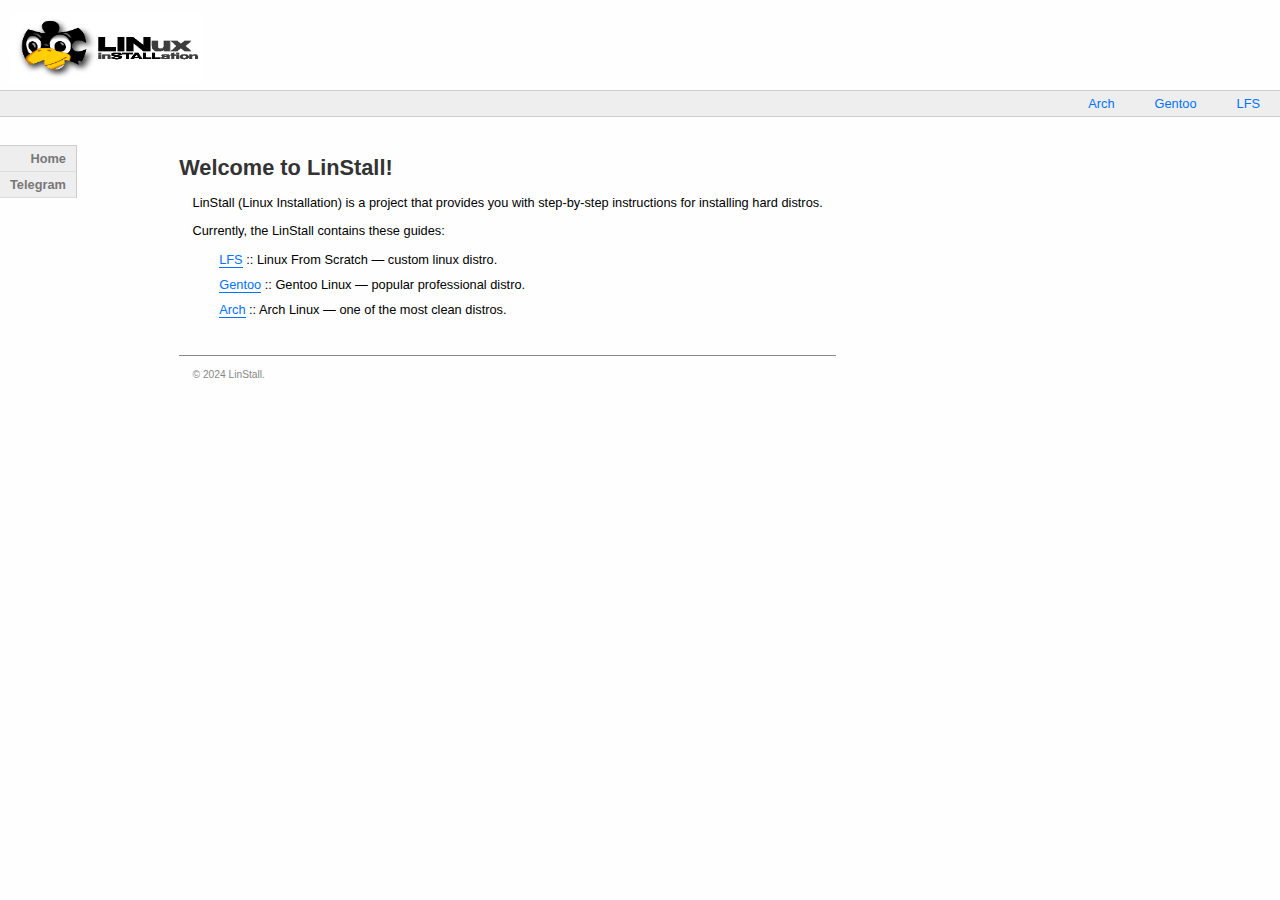
<file: index.html>
<!DOCTYPE html><html xmlns="http://www.w3.org/1999/xhtml" xml:lang="en"><head>
    
    <title>LinStall</title>
    <link rel="stylesheet" type="text/css" href="css/main.css">
  </head>
  <body>
    <div id="banner">
      <a href="index.html">
        <img src="images/linstall2.png" alt="LinStall | Install linux distros easily">
      </a>
    </div>

    <div class="navbar">
      <ul id="menu">
        <li><a id="lfs" href="distros/lfs/index.html">LFS</a></li>
        <li><a id="gentoo" href="distros/gentoo/index.html">Gentoo</a></li>
        <li><a id="arch" href="distros/arch/index.html">Arch</a></li>
      </ul>
    </div>

    <div id="leftmenu">
      <ul id="leftmenulist">
        <li><a href="index.html">Home</a></li>
        <li><a href="telegram.html" target="_blank">Telegram</a></li>
      </ul>
    </div>


    <div class="main">
     <h1>Welcome to LinStall!</h1> 

     <p>LinStall (Linux Installation) is a project that provides you with
        step-by-step instructions for installing hard distros.
     </p>

     <p>Currently, the LinStall contains these guides:
     </p>

       <ul id="guides">

         <li><a href="distros/lfs/index.html">LFS</a> :: Linux From Scratch — custom linux distro.</li>
         
         <li><a href="distros/gentoo/index.html">Gentoo</a> :: Gentoo Linux — popular professional distro.</li>
         
         <li><a href="distros/arch/index.html">Arch</a> :: Arch Linux — one of the most clean distros.</li>
       </ul>

       <br>
      <div id="footer">
       <p>© 2024 LinStall.</p>
      </div>
     </div>
  


</body></html>
</file>
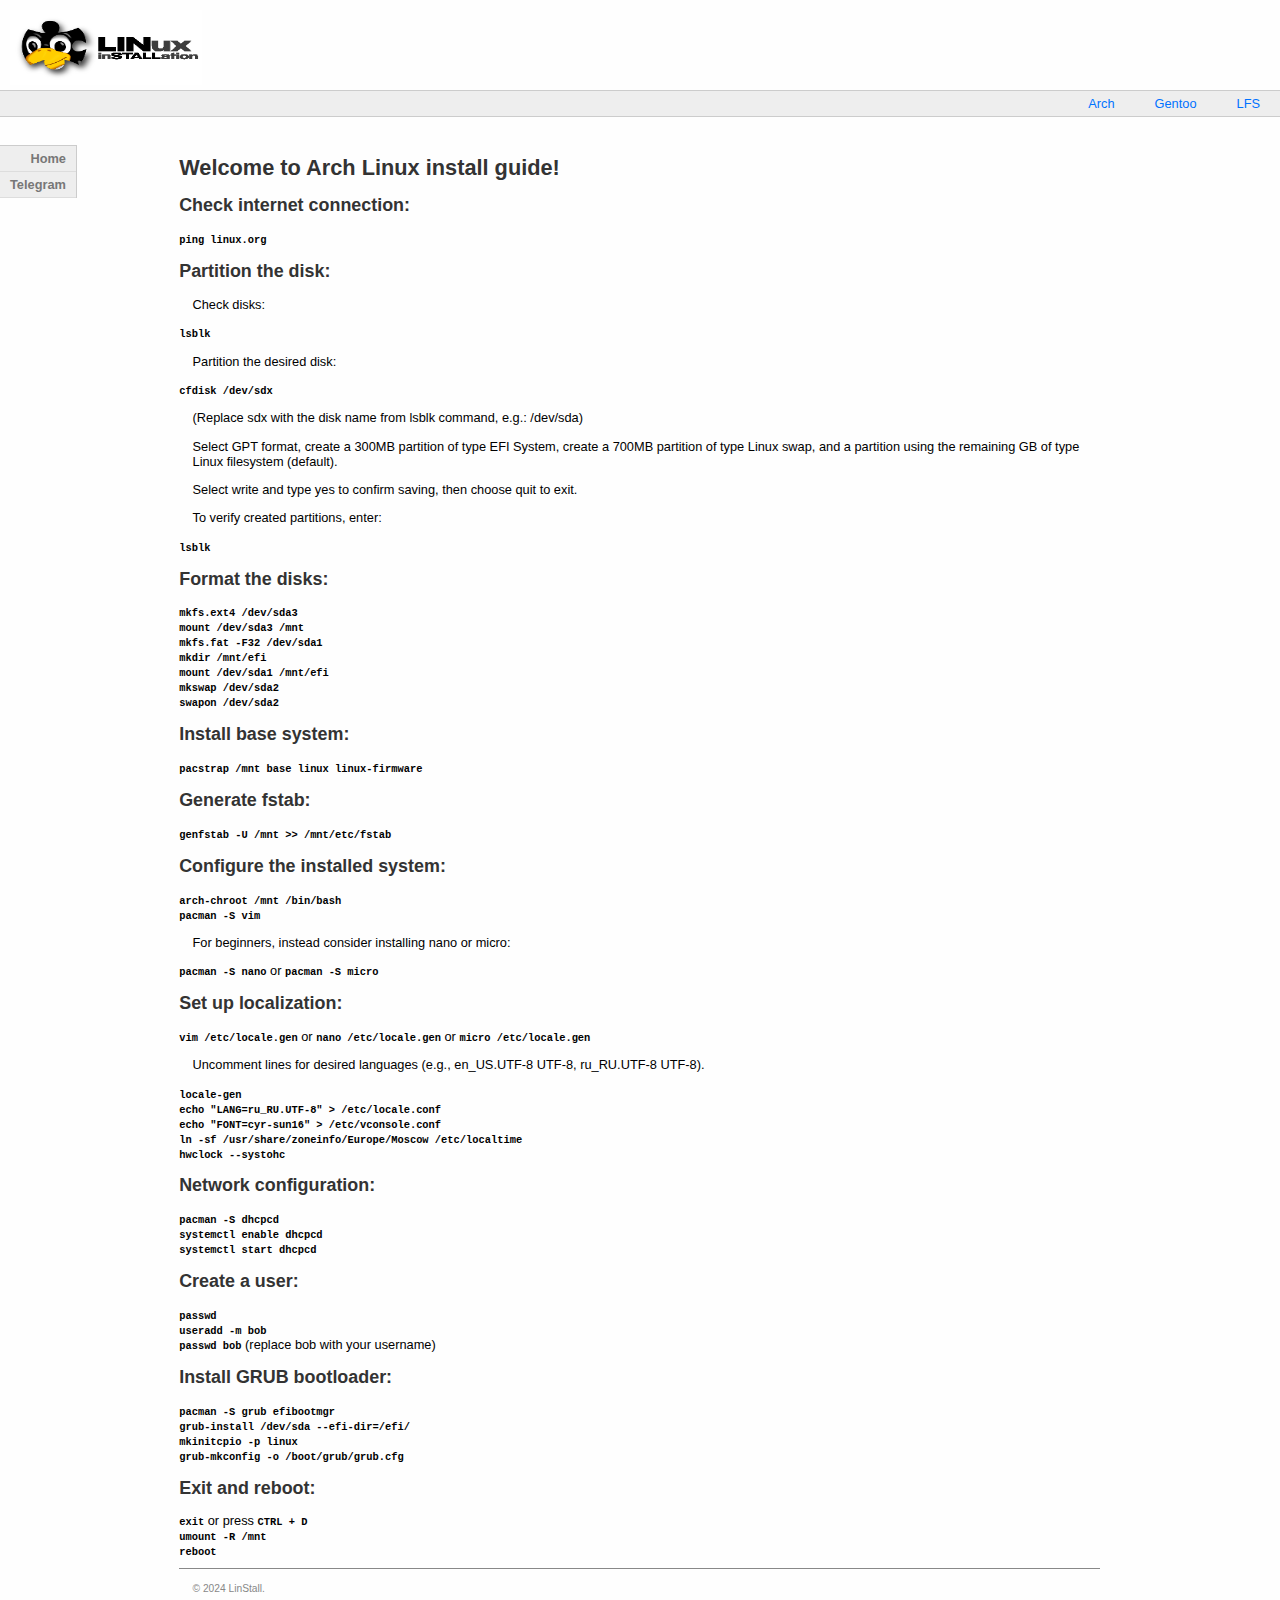
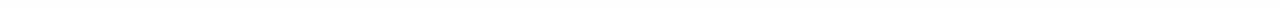
<file: distros/arch/index.html>
<!DOCTYPE html>
<html xmlns="http://www.w3.org/1999/xhtml" xml:lang="en">
<head>
    <title>LinStall | Arch</title>
    <link rel="stylesheet" type="text/css" href="../../css/main.css">
</head>
<body>
    <div id="banner">
        <a href="../../index.html">
            <img src="../../images/linstall2.png" alt="LinStall | Install linux distros easily">
        </a>
    </div>

    <div class="navbar">
        <ul id="menu">
            <li><a id="lfs" href="../lfs/index.html">LFS</a></li>
            <li><a id="gentoo" href="../gentoo/index.html">Gentoo</a></li>
            <li><a id="arch" href="index.html">Arch</a></li>
        </ul>
    </div>

    <div id="leftmenu">
        <ul id="leftmenulist">
            <li><a href="../../index.html">Home</a></li>
            <li><a href="telegram.html" target="_blank">Telegram</a></li>
        </ul>
    </div>

    <div class="main">
        <h1>Welcome to Arch Linux install guide!</h1>
        <h2>Check internet connection:</h2>
        <code>ping linux.org</code>
        <h2>Partition the disk:</h2>
        <p>Check disks:</p>
        <code>lsblk</code>
        <p>Partition the desired disk:</p>
        <code>cfdisk /dev/sdx</code>
        <p>(Replace sdx with the disk name from lsblk command, e.g.: /dev/sda)</p>
        <p>Select GPT format, create a 300MB partition of type EFI System, create a 700MB partition of type Linux swap, and a partition using the remaining GB of type Linux filesystem (default).</p>
        <p>Select write and type yes to confirm saving, then choose quit to exit.</p>
        <p>To verify created partitions, enter:</p>
        <code>lsblk</code>
        <h2>Format the disks:</h2>
        <code>mkfs.ext4 /dev/sda3</code><br>
        <code>mount /dev/sda3 /mnt</code><br>
        <code>mkfs.fat -F32 /dev/sda1</code><br>
        <code>mkdir /mnt/efi</code><br>
        <code>mount /dev/sda1 /mnt/efi</code><br>
        <code>mkswap /dev/sda2</code><br>
        <code>swapon /dev/sda2</code>
        <h2>Install base system:</h2>
        <code>pacstrap /mnt base linux linux-firmware</code>
        <h2>Generate fstab:</h2>
        <code>genfstab -U /mnt &gt;&gt; /mnt/etc/fstab</code>
        <h2>Configure the installed system:</h2>
        <code>arch-chroot /mnt /bin/bash</code><br>
        <code>pacman -S vim</code><br>
        <p>For beginners, instead consider installing nano or micro:</p>
        <code>pacman -S nano</code> or <code>pacman -S micro</code>
        <h2>Set up localization:</h2>
        <code>vim /etc/locale.gen</code> or <code>nano /etc/locale.gen</code> or <code>micro /etc/locale.gen</code>
        <p>Uncomment lines for desired languages (e.g., en_US.UTF-8 UTF-8, ru_RU.UTF-8 UTF-8).</p>
        <code>locale-gen</code><br>
        <code>echo "LANG=ru_RU.UTF-8" &gt; /etc/locale.conf</code><br>
        <code>echo "FONT=cyr-sun16" &gt; /etc/vconsole.conf</code><br>
        <code>ln -sf /usr/share/zoneinfo/Europe/Moscow /etc/localtime</code><br>
        <code>hwclock --systohc</code>
        <h2>Network configuration:</h2>
        <code>pacman -S dhcpcd</code><br>
        <code>systemctl enable dhcpcd</code><br>
        <code>systemctl start dhcpcd</code>
        <h2>Create a user:</h2>
        <code>passwd</code><br>
        <code>useradd -m bob</code><br>
        <code>passwd bob</code> (replace bob with your username)
        <h2>Install GRUB bootloader:</h2>
        <code>pacman -S grub efibootmgr</code><br>
        <code>grub-install /dev/sda --efi-dir=/efi/</code><br>
        <code>mkinitcpio -p linux</code><br>
        <code>grub-mkconfig -o /boot/grub/grub.cfg</code>
        <h2>Exit and reboot:</h2>
        <code>exit</code> or press <code>CTRL + D</code><br>
        <code>umount -R /mnt</code><br>
        <code>reboot</code>

        <div id="footer">
            <p>© 2024 LinStall.</p>
        </div>
    </div>
</body>
</html>
</file>
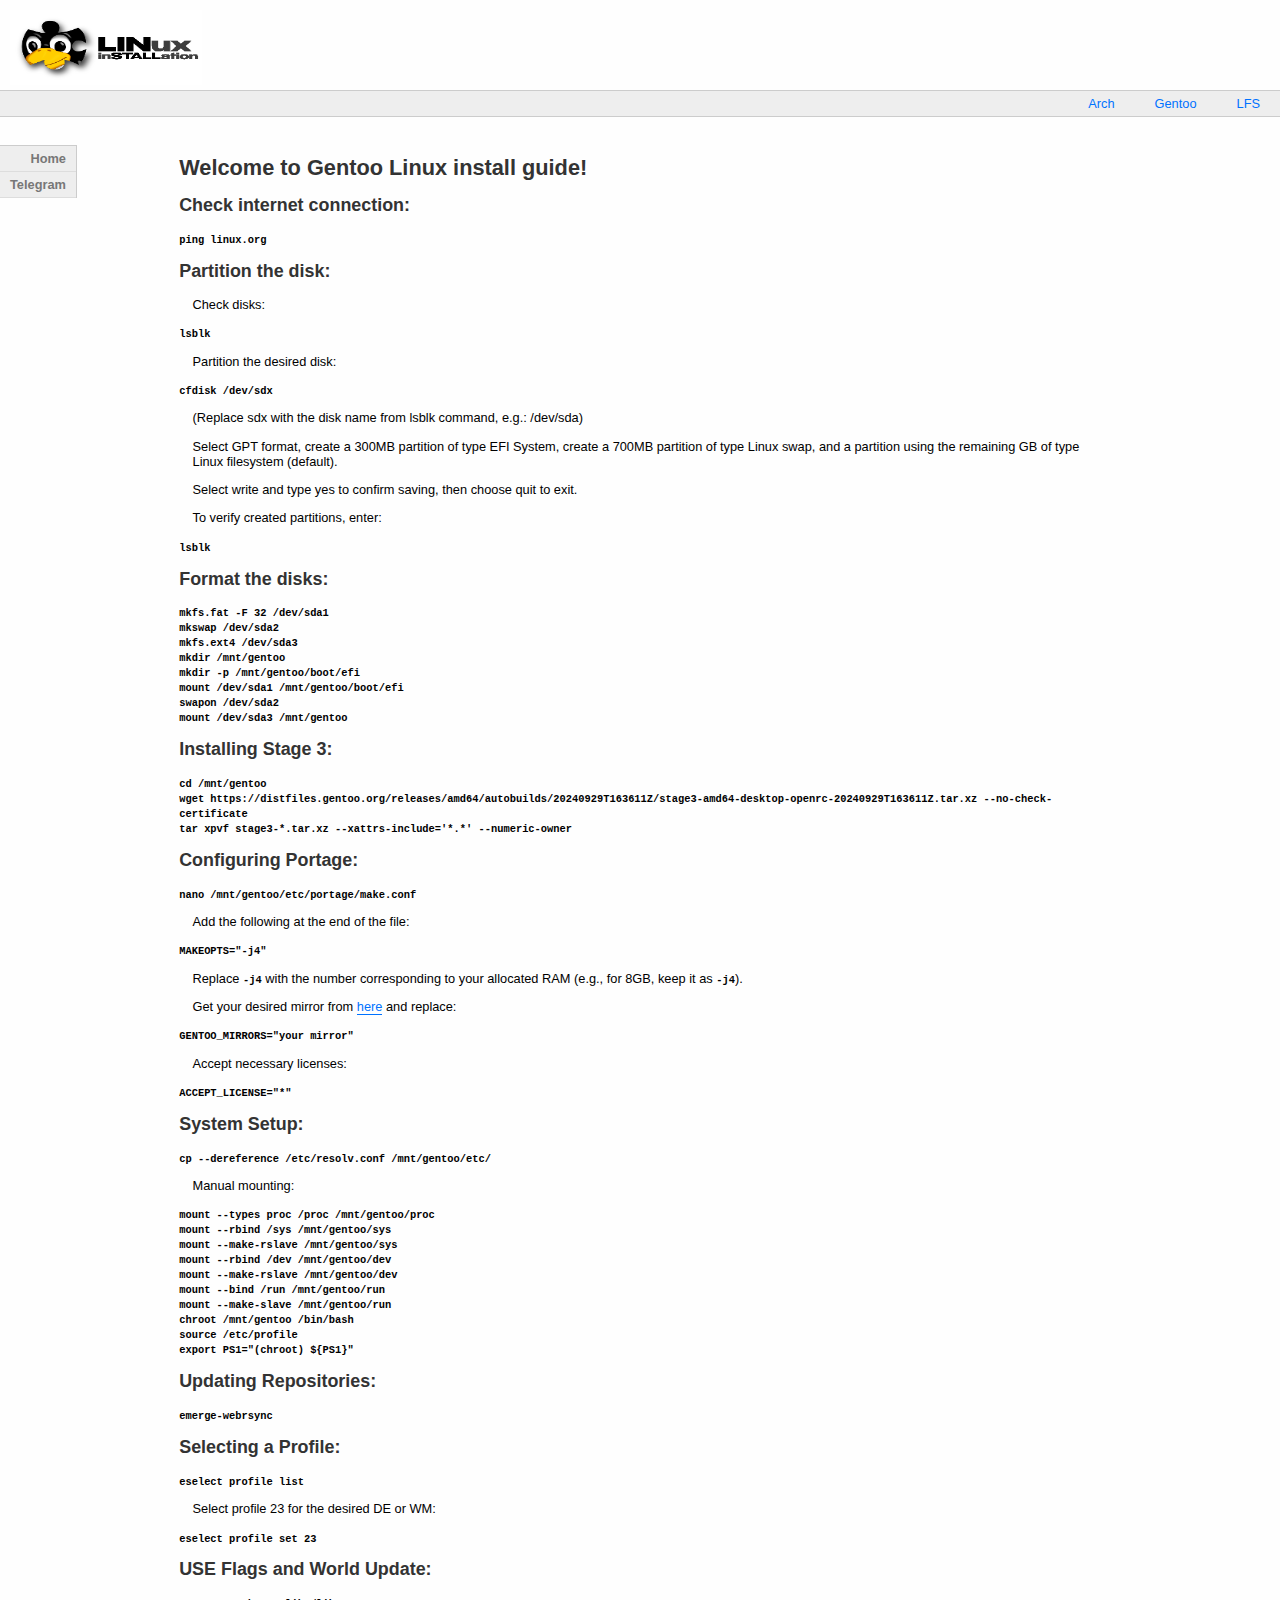
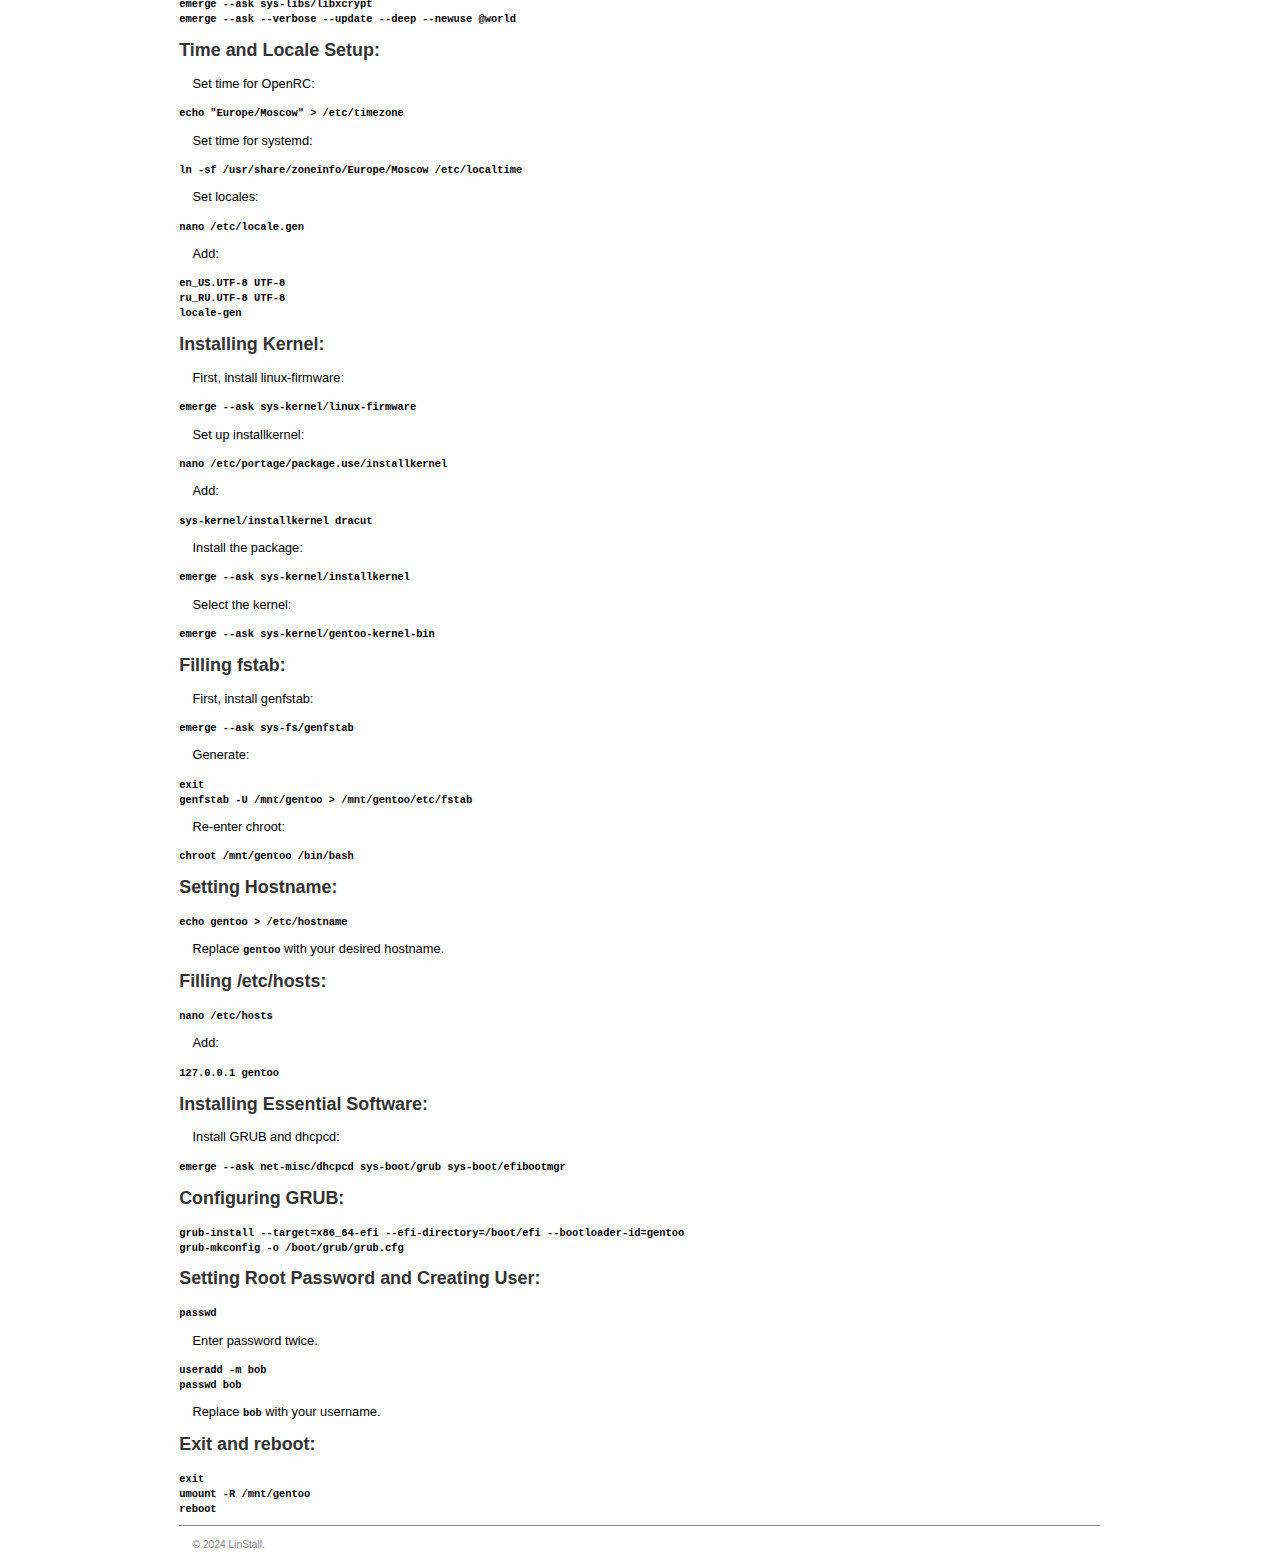
<file: distros/gentoo/index.html>
<!DOCTYPE html>
<html xmlns="http://www.w3.org/1999/xhtml" xml:lang="en">
<head>
    <title>LinStall | Gentoo</title>
    <link rel="stylesheet" type="text/css" href="../../css/main.css">
</head>
<body>
    <div id="banner">
        <a href="../../index.html">
            <img src="../../images/linstall2.png" alt="LinStall | Install linux distros easily">
        </a>
    </div>
    <div class="navbar">
        <ul id="menu">
            <li><a id="lfs" href="../lfs/index.html">LFS</a></li>
            <li><a id="gentoo" href="index.html">Gentoo</a></li>
            <li><a id="arch" href="../arch/index.html">Arch</a></li>
        </ul>
    </div>
    <div id="leftmenu">
        <ul id="leftmenulist">
            <li><a href="../../index.html">Home</a></li>
            <li><a href="telegram.html" target="_blank">Telegram</a></li>
        </ul>
    </div>
    <div class="main">
        <h1>Welcome to Gentoo Linux install guide!</h1>
        <h2>Check internet connection:</h2>
        <code>ping linux.org</code>
        <h2>Partition the disk:</h2>
        <p>Check disks:</p>
        <code>lsblk</code>
        <p>Partition the desired disk:</p>
        <code>cfdisk /dev/sdx</code>
        <p>(Replace sdx with the disk name from lsblk command, e.g.: /dev/sda)</p>
        <p>Select GPT format, create a 300MB partition of type EFI System, create a 700MB partition of type Linux swap, and a partition using the remaining GB of type Linux filesystem (default).</p>
        <p>Select write and type yes to confirm saving, then choose quit to exit.</p>
        <p>To verify created partitions, enter:</p>
        <code>lsblk</code>
        <h2>Format the disks:</h2>
        <code>mkfs.fat -F 32 /dev/sda1</code><br>
        <code>mkswap /dev/sda2</code><br>
        <code>mkfs.ext4 /dev/sda3</code><br>
        <code>mkdir /mnt/gentoo</code><br>
        <code>mkdir -p /mnt/gentoo/boot/efi</code><br>
        <code>mount /dev/sda1 /mnt/gentoo/boot/efi</code><br>
        <code>swapon /dev/sda2</code><br>
        <code>mount /dev/sda3 /mnt/gentoo</code>
        <h2>Installing Stage 3:</h2>
        <code>cd /mnt/gentoo</code><br>
        <code>wget https://distfiles.gentoo.org/releases/amd64/autobuilds/20240929T163611Z/stage3-amd64-desktop-openrc-20240929T163611Z.tar.xz --no-check-certificate</code><br>
        <code>tar xpvf stage3-*.tar.xz --xattrs-include='*.*' --numeric-owner</code>
        <h2>Configuring Portage:</h2>
        <code>nano /mnt/gentoo/etc/portage/make.conf</code>
        <p>Add the following at the end of the file:</p>
        <code>MAKEOPTS="-j4"</code>
        <p>Replace <code>-j4</code> with the number corresponding to your allocated RAM (e.g., for 8GB, keep it as <code>-j4</code>).</p>
        <p>Get your desired mirror from <a href="https://www.gentoo.org/downloads/mirrors/">here</a> and replace:</p>
        <code>GENTOO_MIRRORS="your mirror"</code>
        <p>Accept necessary licenses:</p>
        <code>ACCEPT_LICENSE="*"</code>
        <h2>System Setup:</h2>
        <code>cp --dereference /etc/resolv.conf /mnt/gentoo/etc/</code><br>
        <p>Manual mounting:</p>
        <code>mount --types proc /proc /mnt/gentoo/proc</code><br>
        <code>mount --rbind /sys /mnt/gentoo/sys</code><br>
        <code>mount --make-rslave /mnt/gentoo/sys</code><br>
        <code>mount --rbind /dev /mnt/gentoo/dev</code><br>
        <code>mount --make-rslave /mnt/gentoo/dev</code><br>
        <code>mount --bind /run /mnt/gentoo/run</code><br>
        <code>mount --make-slave /mnt/gentoo/run</code><br>
        <code>chroot /mnt/gentoo /bin/bash</code><br>
        <code>source /etc/profile</code><br>
        <code>export PS1="(chroot) ${PS1}"</code>
        <h2>Updating Repositories:</h2>
        <code>emerge-webrsync</code>
        <h2>Selecting a Profile:</h2>
        <code>eselect profile list</code><br>
        <p>Select profile 23 for the desired DE or WM:</p>
        <code>eselect profile set 23</code>
        <h2>USE Flags and World Update:</h2>
        <code>emerge --ask sys-libs/libxcrypt</code><br>
        <code>emerge --ask --verbose --update --deep --newuse @world</code>
        <h2>Time and Locale Setup:</h2>
        <p>Set time for OpenRC:</p>
        <code>echo "Europe/Moscow" > /etc/timezone</code><br>
        <p>Set time for systemd:</p>
        <code>ln -sf /usr/share/zoneinfo/Europe/Moscow /etc/localtime</code><br>
        <p>Set locales:</p>
        <code>nano /etc/locale.gen</code><br>
        <p>Add:</p>
        <code>en_US.UTF-8 UTF-8</code><br>
        <code>ru_RU.UTF-8 UTF-8</code><br>
        <code>locale-gen</code>
        <h2>Installing Kernel:</h2>
        <p>First, install linux-firmware:</p>
        <code>emerge --ask sys-kernel/linux-firmware</code><br>
        <p>Set up installkernel:</p>
        <code>nano /etc/portage/package.use/installkernel</code><br>
        <p>Add:</p>
        <code>sys-kernel/installkernel dracut</code><br>
        <p>Install the package:</p>
        <code>emerge --ask sys-kernel/installkernel</code><br>
        <p>Select the kernel:</p>
        <code>emerge --ask sys-kernel/gentoo-kernel-bin</code>
        <h2>Filling fstab:</h2>
        <p>First, install genfstab:</p>
        <code>emerge --ask sys-fs/genfstab</code><br>
        <p>Generate:</p>
        <code>exit</code><br>
        <code>genfstab -U /mnt/gentoo > /mnt/gentoo/etc/fstab</code><br>
        <p>Re-enter chroot:</p>
        <code>chroot /mnt/gentoo /bin/bash</code>
        <h2>Setting Hostname:</h2>
        <code>echo gentoo > /etc/hostname</code><br>
        <p>Replace <code>gentoo</code> with your desired hostname.</p>
        <h2>Filling /etc/hosts:</h2>
        <code>nano /etc/hosts</code><br>
        <p>Add:</p>
        <code>127.0.0.1  gentoo</code>
        <h2>Installing Essential Software:</h2>
        <p>Install GRUB and dhcpcd:</p>
        <code>emerge --ask net-misc/dhcpcd sys-boot/grub sys-boot/efibootmgr</code>
        <h2>Configuring GRUB:</h2>
        <code>grub-install --target=x86_64-efi --efi-directory=/boot/efi --bootloader-id=gentoo</code><br>
        <code>grub-mkconfig -o /boot/grub/grub.cfg</code>
        <h2>Setting Root Password and Creating User:</h2>
        <code>passwd</code><br>
        <p>Enter password twice.</p>
        <code>useradd -m bob</code><br>
        <code>passwd bob</code><br>
        <p>Replace <code>bob</code> with your username.</p>
        <h2>Exit and reboot:</h2>
        <code>exit</code><br>
        <code>umount -R /mnt/gentoo</code><br>
        <code>reboot</code>
        <div id="footer">
            <p>© 2024 LinStall.</p>
        </div>
    </div>
</body>
</html>
</file>
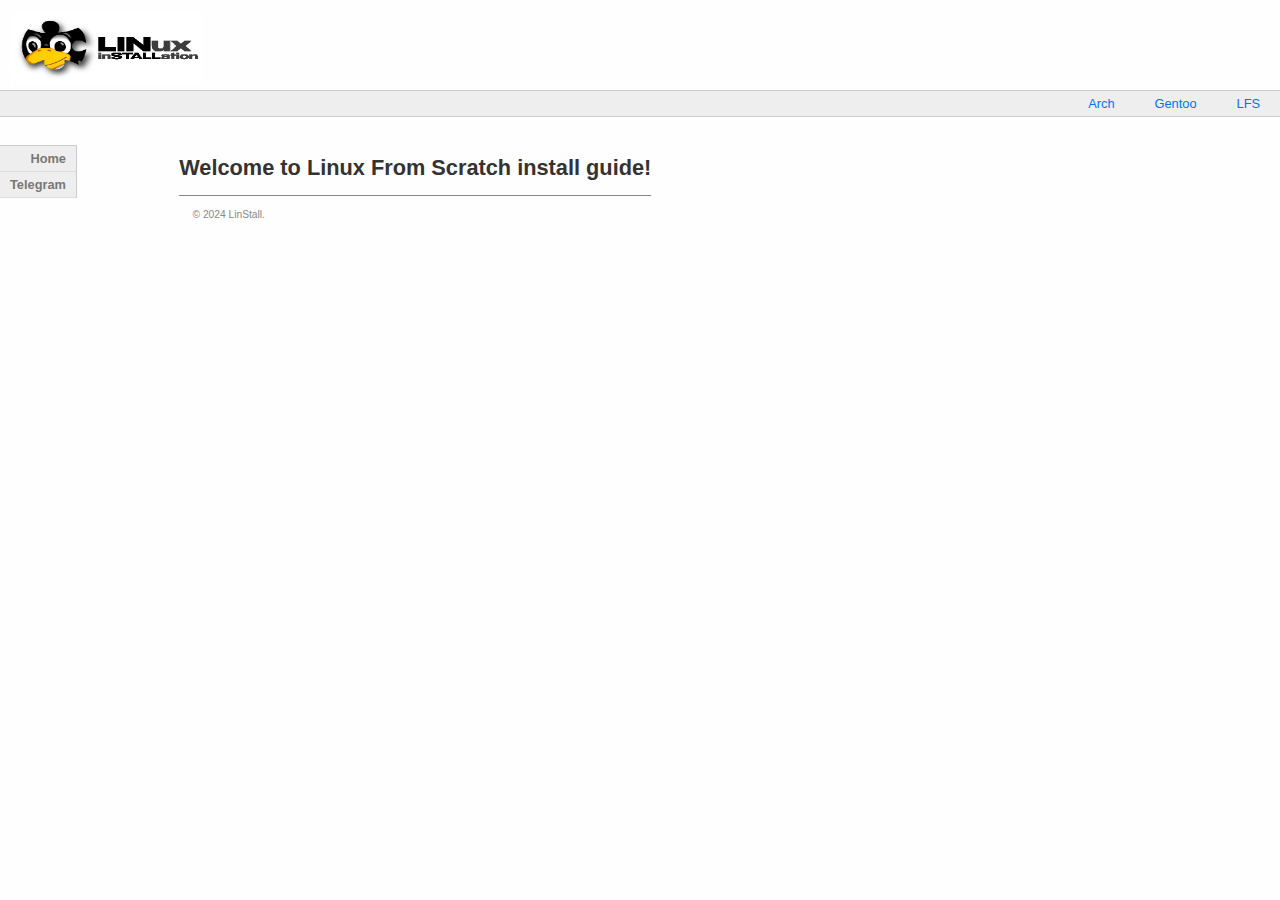
<file: distros/lfs/index.html>
<!DOCTYPE html>
<html xmlns="http://www.w3.org/1999/xhtml" xml:lang="en">
<head>
    <title>LinStall | LFS</title>
    <link rel="stylesheet" type="text/css" href="../../css/main.css">
</head>
<body>
    <div id="banner">
        <a href="../../index.html">
            <img src="../../images/linstall2.png" alt="LinStall | Install linux distros easily">
        </a>
    </div>

    <div class="navbar">
        <ul id="menu">
            <li><a id="lfs" href="index.html">LFS</a></li>
            <li><a id="gentoo" href="../gentoo/index.html">Gentoo</a></li>
            <li><a id="arch" href="../arch/index.html">Arch</a></li>
        </ul>
    </div>

    <div id="leftmenu">
        <ul id="leftmenulist">
            <li><a href="../../index.html">Home</a></li>
            <li><a href="telegram.html" target="_blank">Telegram</a></li>
        </ul>
    </div>

    <div class="main">
        <h1>Welcome to Linux From Scratch install guide!</h1>

        <div id="footer">
            <p>© 2024 LinStall.</p>
        </div>
    </div>
</body>
</html>
</file>
<file: css/main.css>
/* Site-wide formatting of standard tags */
/* ===================================== */
body {
	background: #fefefe;
	font: .8em sans-serif, Arial;
	color: black;
	border: 0;
	margin: 0;
}

p { margin: 10pt; }

h1 {
	color: #333;
	font-size: 1.7em;
}

h2 {
	color: #333;
	font-size: 1.4em;
}

table {	font-size: 1em; }

select { color: #333; }

input {
        border: 1px solid #ccc;
        background: #eee;
        color: #777;
}

input:hover {
        color: #004090;
        background: #ddd;
}

em {
        font-weight: bold;
        color: #444;
}

code {
        font-weight: bold;
}

dt { font-weight: bold; }

a img, a:link, a:hover { border: none; }

a:link {
        text-decoration: none;
        color: #0072ff;
        border-bottom: groove 1px #0072ff;
}

a:visited {
        text-decoration: none;
        color: navy;
        border-bottom: groove 1px navy;
}

a:hover {
        text-decoration: none;
        color: #004090;
        border-bottom: dotted 1px #004090;
}

hr {
  background: #eee;
  height: 1px;
}


/* Header: logo, top menu and search     */
/* ===================================== */

#banner {
        height: 47px;
}

#banner img {
        position: absolute;
        left: 10px;
        top: 10px;
        border: none;
}

#search {
        position: absolute;
        right: 20px;
        top: 0px;
        margin: 5pt 0 5pt 0;
}

div.navbar {
        position: absolute;
        top: 90px;
        border: 0;
        margin: 0;
        width: 100%;
        padding: 0;
        background-color: #eee;
        text-align: right;
        border-top: solid 1px #ccc;
        border-bottom: solid 1px #ccc;
}

#menu {
  list-style-type: none;
  padding: 0;
  margin: 0;
  text-align: right;
}

#menu li {
  display: inline;
  padding: 0;
  margin: 0;
  text-align: right;
}

#menu a {
  float: right;
  display: block;
  padding: 5px 20px;
  margin: 0;
  border-bottom: none;
  text-decoration: none;
}

#leftmenu ul {
  text-align: right;
  font-weight: bold;
  background: #eee;
  list-style-type: none;
  position: absolute;
  left: 0px;
  top: 145px;
  border-top: solid 1px #ccc;
  border-right: solid 1px #ccc;
  padding: 0;
  margin: 0;
}

#leftmenu li {
  margin: 0;
  border-bottom: solid 1px #ddd;
}

#leftmenu a {
  text-decoration: none;
  border: none;
  display: block;
  margin: 0;
  padding: 5px 10px;
  color: #777;
}

#leftmenulist a:hover {
  background: #777;
  color: white;
}

#lfsmenulist a:hover {
  background: #0072ff;
  color: white;
}

#alfsmenulist a:hover {
  background: #92d800;
  color: white;
}

#blfsmenulist a:hover {
  background: #a27700;
  color: white;
}

#hlfsmenulist a:hover {
  background: #fd7700;
  color: white;
}

#hintsmenulist a:hover {
  background: #8400ff;
  color: white;
}

#livecdmenulist a:hover {
  background: red;
  color: white;
}

#patchesmenulist a:hover {
  background: #0c0470;
  color: white;
}

#lfsactive:link, #lfsactive:visited {
  background: #0072ff;
}
#alfsactive:link, #alfsactive:visited {
  background: #92d800;
}
#blfsactive:link, #blfsactive:visited {
  background: #a27700;
}
#hlfsactive:link, #hlfsactive:visited {
  background: #fd7700;
}
#hintsactive:link, #hintsactive:visited {
  background: #8400ff;
}
#livecdactive:link, #livecdactive:visited {
  background: red;
}
#patchesactive:link, #patchesactive:visited {
  background: #0c0470;
}


/* Google AdSense                        */
/* ===================================== */

#adsense {
        position: absolute;
        right: 0;
        top: 118px;
        padding: 15px 0px 15px 10px;
        border-left: 1px solid #ccc;
	z-index: 1;
}


/* Special formatting for News lists     */
/* ===================================== */

.newsItem {
	padding-bottom: 5pt;
	border-bottom: 1px dotted #0c0470;
}

.newsItem p { margin: 10pt 0 10pt 0; }


/* Special formatting for /index.html    */
/* ===================================== */

#guides {
  list-style-type: none;
}

#guides li {
  margin-top: 10px;
  margin-bottom: 10px;
}


/* Main page content & footer            */
/* ===================================== */

div.main {
	position: absolute;
	top: 140px;
	left: 14em; 
	padding-right: 180px;
}

#footer {	
	border-top: 1px solid #888;
	margin-top: 10px;
}

#footer p {
	color: #888;
	font-size: .8em;
}


/* Commands & notes                      */
/* ===================================== */

.cmd { 
       font      : 1.1em monospace; 
       background: #eee; 
       padding   : 5pt 0; 
       margin    : 0 10pt; 
       border    : 1px dashed #0c0470;
     }
.cmd p { margin: 10pt 15pt; }

.note { 
        background: #eee;
        border    : dashed 1px red;
        padding   : 3pt;
        margin    : 0 10pt;
}
</file>
